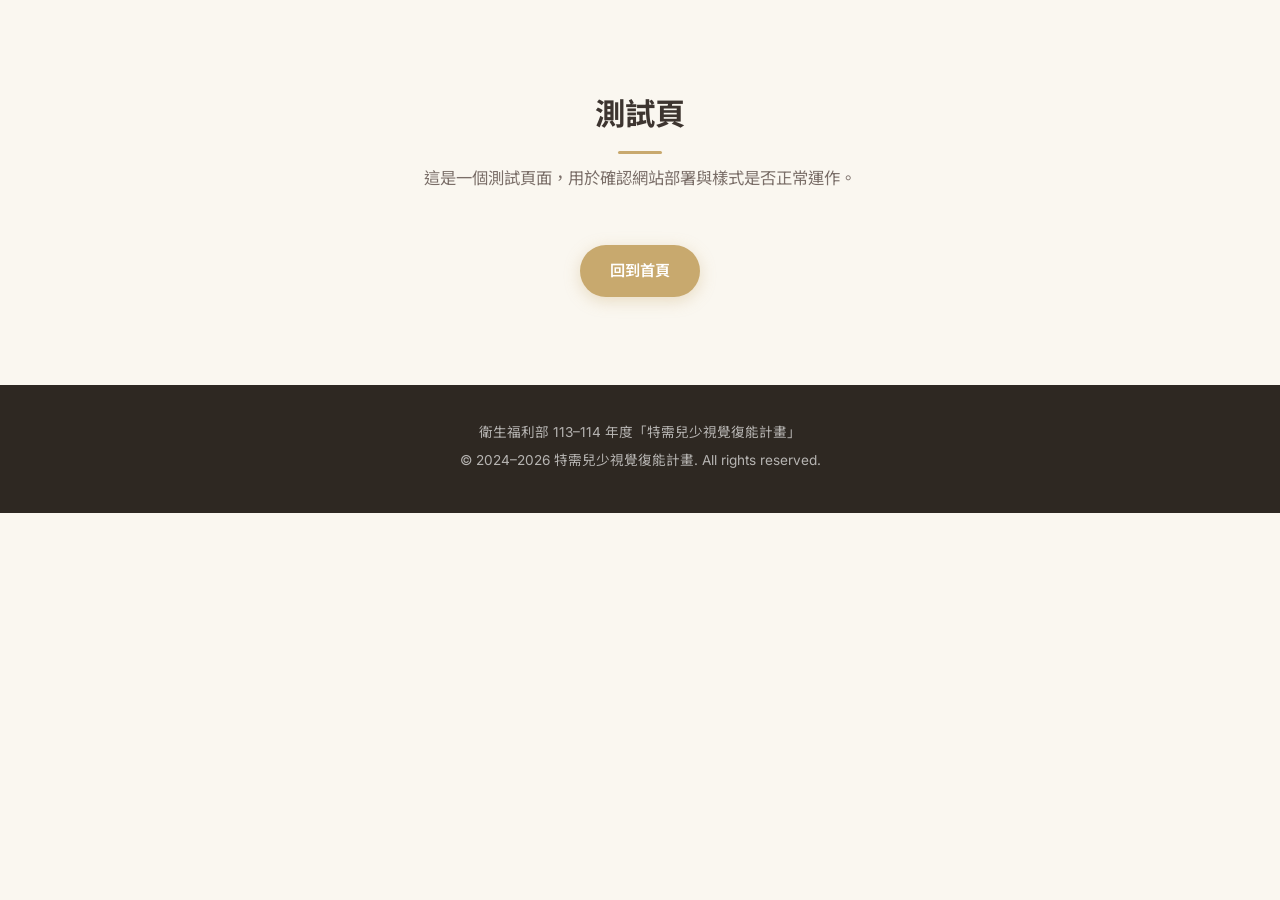
<file: test.html>
<!DOCTYPE html>
<html lang="zh-TW">
<head>
  <meta charset="UTF-8">
  <meta name="viewport" content="width=device-width, initial-scale=1.0">
  <meta name="robots" content="noindex, nofollow">
  <title>測試頁 | 特需兒少視覺復能計畫</title>
  <link rel="preconnect" href="https://fonts.googleapis.com">
  <link rel="preconnect" href="https://fonts.gstatic.com" crossorigin>
  <link href="https://fonts.googleapis.com/css2?family=Noto+Sans+TC:wght@300;400;500;600;700&family=Inter:wght@300;400;500;600;700&display=swap" rel="stylesheet">
  <link rel="stylesheet" href="css/style.css">
</head>
<body>

  <!-- ── Test Section ───────────────────────────────── -->
  <section class="section">
    <div class="container">
      <div class="section-header">
        <h2>測試頁</h2>
        <p>這是一個測試頁面，用於確認網站部署與樣式是否正常運作。</p>
      </div>
      <p style="text-align:center;"><a href="index.html" class="btn-primary">回到首頁</a></p>
    </div>
  </section>

  <!-- ── Footer ─────────────────────────────────────── -->
  <footer class="footer">
    <div class="container">
      <p>衛生福利部 113–114 年度「特需兒少視覺復能計畫」</p>
      <p>© 2024–2026 特需兒少視覺復能計畫. All rights reserved.</p>
    </div>
  </footer>

</body>
</html>
</file>
<file: css/style.css>
/* ── Reset & Base ─────────────────────────────────────── */
*, *::before, *::after { box-sizing: border-box; margin: 0; padding: 0; }

:root {
  --bg: #FAF7F0;
  --bg-alt: #F5EFE0;
  --primary: #C8A96E;
  --primary-dark: #9A7A45;
  --secondary: #7A9E5C;
  --text: #3D3530;
  --text-light: #7A6E68;
  --white: #FFFFFF;
  --border: #E8E0D0;
  --shadow: 0 2px 12px rgba(61,53,48,.08);
  --shadow-hover: 0 8px 28px rgba(61,53,48,.13);
  --radius: 14px;
  --radius-sm: 8px;
  --nav-h: 64px;
  --pad: 88px;
  --font: 'Inter', 'Noto Sans TC', system-ui, sans-serif;
}

html { scroll-behavior: smooth; }

body {
  font-family: var(--font);
  background: var(--bg);
  color: var(--text);
  line-height: 1.75;
  font-size: 16px;
}

h1 { font-size: clamp(1.9rem, 5vw, 3rem); font-weight: 700; line-height: 1.2; }
h2 { font-size: clamp(1.4rem, 3vw, 1.9rem); font-weight: 700; }
h3 { font-size: clamp(1rem, 2vw, 1.2rem); font-weight: 600; }
h4 { font-size: .95rem; font-weight: 600; }
p  { color: var(--text-light); }
a  { color: var(--primary-dark); text-decoration: none; transition: opacity .15s; }
a:hover { opacity: .75; }

/* ── Layout ───────────────────────────────────────────── */
.container { max-width: 1100px; margin: 0 auto; padding: 0 24px; }
.section { padding: var(--pad) 0; }
.section-alt { background: var(--bg-alt); }

.section-header { text-align: center; margin-bottom: 52px; }
.section-header h2 { color: var(--text); margin-bottom: 10px; }
.section-header h2::after {
  content: ''; display: block; width: 44px; height: 3px;
  background: var(--primary); border-radius: 2px; margin: 10px auto 0;
}
.section-header p { font-size: 1.02rem; }

/* ── Scroll Reveal ────────────────────────────────────── */
.reveal { opacity: 0; transform: translateY(20px); transition: opacity .5s ease, transform .5s ease; }
.revealed { opacity: 1; transform: none; }

/* ── Navbar ───────────────────────────────────────────── */
.navbar {
  position: fixed; inset: 0 0 auto 0; z-index: 200;
  height: var(--nav-h);
  background: rgba(250,247,240,.96);
  backdrop-filter: blur(10px);
  border-bottom: 1px solid var(--border);
  transition: box-shadow .25s;
}
.navbar.scrolled { box-shadow: 0 2px 18px rgba(61,53,48,.1); }

.nav-container {
  max-width: 1100px; margin: 0 auto; padding: 0 24px;
  height: 100%; display: flex; align-items: center; gap: 16px;
}
.nav-logo {
  font-weight: 700; font-size: .95rem; color: var(--text);
  white-space: nowrap; flex-shrink: 0; letter-spacing: .01em;
}
.nav-menu {
  display: flex; list-style: none; gap: 2px; flex: 1; justify-content: flex-end;
}
.nav-menu a {
  display: block; padding: 6px 11px; font-size: .87rem;
  color: var(--text-light); border-radius: var(--radius-sm);
  transition: color .2s, background .2s;
  white-space: nowrap;
}
.nav-menu a:hover, .nav-menu a.active {
  color: var(--primary-dark); background: rgba(200,169,110,.12);
}
.nav-menu a.active { font-weight: 600; }

.nav-actions { display: flex; align-items: center; gap: 8px; }
.lang-btn {
  padding: 5px 14px; border: 1.5px solid var(--primary);
  background: none; border-radius: 20px;
  color: var(--primary-dark); font-weight: 700; font-size: .82rem;
  cursor: pointer; transition: all .2s; letter-spacing: .03em;
}
.lang-btn:hover { background: var(--primary); color: var(--white); }

.hamburger {
  display: none; flex-direction: column; justify-content: center;
  gap: 5px; background: none; border: none; cursor: pointer;
  padding: 6px; width: 36px; height: 36px;
}
.hamburger span {
  display: block; width: 22px; height: 2px;
  background: var(--text); border-radius: 2px; transition: all .3s;
}

/* ── Hero ─────────────────────────────────────────────── */
.hero {
  min-height: 100vh;
  padding-top: calc(var(--nav-h) + 48px);
  padding-bottom: 72px;
  padding-left: 24px;
  padding-right: 24px;
  max-width: 1100px;
  margin: 0 auto;
  display: grid;
  grid-template-columns: 1fr 1fr;
  align-items: center;
  gap: 56px;
}
.hero-subtitle {
  color: var(--primary-dark); font-weight: 600;
  font-size: .9rem; letter-spacing: .04em;
  text-transform: uppercase; margin-bottom: 14px;
}
.hero h1 { color: var(--text); margin-bottom: 20px; }
.hero-desc { font-size: 1.05rem; margin-bottom: 36px; line-height: 1.85; }
.btn-primary {
  display: inline-block; padding: 13px 30px;
  background: var(--primary); color: var(--white);
  border-radius: 30px; font-weight: 600; font-size: .95rem;
  box-shadow: 0 4px 16px rgba(200,169,110,.35);
  transition: background .2s, transform .15s, box-shadow .15s;
}
.btn-primary:hover {
  background: var(--primary-dark); opacity: 1;
  transform: translateY(-2px);
  box-shadow: 0 6px 20px rgba(200,169,110,.45);
}
/* ── Hero Carousel ────────────────────────────────────── */
.hero-carousel {
  position: relative; border-radius: var(--radius); overflow: hidden;
  box-shadow: 0 8px 40px rgba(61,53,48,.14);
}
.carousel-inner { position: relative; width: 100%; aspect-ratio: 4/3; }
.carousel-slide {
  position: absolute; inset: 0; opacity: 0;
  transition: opacity .7s ease;
}
.carousel-slide.active { opacity: 1; }
.carousel-slide img { width: 100%; height: 100%; object-fit: cover; display: block; }

.carousel-btn {
  position: absolute; top: 50%; transform: translateY(-50%);
  background: rgba(255,255,255,.75); border: none;
  width: 38px; height: 38px; border-radius: 50%;
  font-size: 1.5rem; line-height: 1; cursor: pointer;
  display: flex; align-items: center; justify-content: center;
  transition: background .2s; z-index: 10;
}
.carousel-btn:hover { background: #fff; }
.carousel-prev { left: 10px; }
.carousel-next { right: 10px; }

.carousel-dots {
  position: absolute; bottom: 12px; left: 50%; transform: translateX(-50%);
  display: flex; gap: 7px; z-index: 10;
}
.carousel-dot {
  width: 8px; height: 8px; border-radius: 50%;
  background: rgba(255,255,255,.45); border: none; cursor: pointer;
  padding: 0; transition: background .2s, transform .2s;
}
.carousel-dot.active { background: #fff; transform: scale(1.25); }

/* ── Vision Banner ────────────────────────────────────── */
.vision-banner { background: var(--primary); padding: var(--pad) 0; }
.vision-banner h2 { color: var(--white); text-align: center; margin-bottom: 48px; }
.vision-banner h2::after { background: rgba(255,255,255,.35); }

.vision-grid {
  display: grid; grid-template-columns: repeat(3, 1fr); gap: 20px;
}
.vision-item {
  background: rgba(255,255,255,.15); border-radius: var(--radius);
  padding: 24px 20px; text-align: center; transition: background .2s;
}
.vision-item:hover { background: rgba(255,255,255,.25); }
.vision-icon { font-size: 1.9rem; margin-bottom: 10px; }
.vision-item h3 { color: var(--white); font-size: .97rem; margin-bottom: 6px; }
.vision-item p { color: rgba(255,255,255,.82); font-size: .86rem; }

/* ── Cards ────────────────────────────────────────────── */
.card {
  background: var(--white); border-radius: var(--radius);
  padding: 28px; box-shadow: var(--shadow);
}
.card h3 { color: var(--primary-dark); margin-bottom: 12px; }

.two-col { display: grid; grid-template-columns: 1fr 1fr; gap: 24px; margin-bottom: 40px; }

/* ── Dual Support ─────────────────────────────────────── */
.dual-support {
  background: var(--white); border-radius: var(--radius);
  padding: 32px; box-shadow: var(--shadow); margin-bottom: 40px;
}
.dual-support > h3 { color: var(--text); text-align: center; margin-bottom: 28px; }
.dual-grid { display: grid; grid-template-columns: 1fr 1fr; gap: 36px; }
.dual-col h4 {
  color: var(--primary-dark); margin-bottom: 18px;
  padding-bottom: 10px; border-bottom: 2px solid rgba(200,169,110,.3);
}
.dual-col ul { list-style: none; display: flex; flex-direction: column; gap: 14px; }
.dual-col li { display: flex; flex-direction: column; gap: 3px; }
.dual-col strong { color: var(--text); font-size: .93rem; }
.dual-col span { color: var(--text-light); font-size: .87rem; padding-left: 6px; }

/* ── Criteria ─────────────────────────────────────────── */
.criteria-section { margin-bottom: 40px; }
.criteria-section > h3 { color: var(--text); text-align: center; margin-bottom: 18px; }
.criteria-intro { text-align: center; margin-bottom: 24px; }
.criteria-intro strong { color: var(--primary-dark); }
.criteria-grid { display: grid; grid-template-columns: 1fr 1fr; gap: 24px; }
.criteria-box {
  background: var(--white); border-radius: var(--radius);
  padding: 24px; box-shadow: var(--shadow);
}
.criteria-box h4 { color: var(--primary-dark); margin-bottom: 16px; }
.criteria-box ol { padding-left: 20px; display: flex; flex-direction: column; gap: 10px; }
.criteria-box li { color: var(--text-light); font-size: .9rem; }

/* ── Service Quad ─────────────────────────────────────── */
.service-content { margin-bottom: 40px; }
.service-content > h3 { color: var(--text); text-align: center; margin-bottom: 24px; }
.service-quad { display: grid; grid-template-columns: 1fr 1fr; gap: 20px; }
.quad-item { border-radius: var(--radius); padding: 24px; }
.quad-item h4 { margin-bottom: 12px; }
.quad-item ul { list-style: none; display: flex; flex-direction: column; gap: 7px; }
.quad-item li { font-size: .9rem; color: inherit; }
.quad-item li::before { content: '● '; }
.quad-item p { font-size: .9rem; }
.quad-green  { background: #EAF2E0; }
.quad-green  h4, .quad-green li::before { color: #4A7A2A; }
.quad-olive  { background: #EEF2DA; }
.quad-olive  h4, .quad-olive li::before { color: #5A7A30; }
.quad-coral  { background: #FAE8E0; }
.quad-coral  h4 { color: #C05030; }
.quad-coral  p { color: #7A3820; }
.quad-sand   { background: #FFF4E0; }
.quad-sand   h4 { color: #9A6820; }
.quad-sand   p { color: #7A5010; }

/* ── Flow ─────────────────────────────────────────────── */
.flow-section { padding-top: 8px; }
.flow-section > h3 { color: var(--text); text-align: center; margin-bottom: 28px; }
.flow-steps { display: flex; align-items: flex-start; gap: 6px; overflow-x: auto; padding-bottom: 8px; }
.flow-step {
  flex: 1; min-width: 136px;
  background: var(--white); border-radius: var(--radius);
  padding: 20px 14px; box-shadow: var(--shadow); text-align: center;
}
.step-num {
  width: 34px; height: 34px; background: var(--primary);
  color: var(--white); border-radius: 50%;
  display: flex; align-items: center; justify-content: center;
  font-weight: 700; font-size: 1rem; margin: 0 auto 12px;
}
.step-content h4 { color: var(--text); font-size: .88rem; margin-bottom: 5px; }
.step-content p { font-size: .78rem; }
.flow-arrow { color: var(--primary); font-size: 1.4rem; padding-top: 26px; flex-shrink: 0; }
.flow-note { text-align: center; margin-top: 18px; font-size: .86rem; }

/* ── Rehab ────────────────────────────────────────────── */
.rehab-intro { margin-bottom: 40px; }
.rehab-intro h3 { color: var(--primary-dark); margin-bottom: 12px; }
.rehab-programs-title { text-align: center; margin-bottom: 28px; color: var(--text); }
.rehab-grid { display: grid; grid-template-columns: repeat(3, 1fr); gap: 22px; }
.rehab-card {
  background: var(--white); border-radius: var(--radius);
  padding: 24px; box-shadow: var(--shadow);
  border-top: 3px solid var(--primary);
  transition: transform .2s, box-shadow .2s;
}
.rehab-card:hover { transform: translateY(-4px); box-shadow: var(--shadow-hover); }
.rehab-icon { font-size: 1.7rem; margin-bottom: 10px; }
.rehab-card h4 { color: var(--text); margin-bottom: 10px; }

/* ── Remote ───────────────────────────────────────────── */
.remote-grid { display: grid; grid-template-columns: repeat(3, 1fr); gap: 32px; }
.remote-area h3 {
  color: var(--primary-dark); margin-bottom: 14px;
  padding-bottom: 8px; border-bottom: 2px solid rgba(200,169,110,.3);
}
.photo-grid { display: grid; grid-template-columns: 1fr 1fr; gap: 8px; }
.photo-grid img {
  width: 100%; aspect-ratio: 4/3; object-fit: cover;
  border-radius: var(--radius-sm); transition: transform .2s;
}
.photo-grid img:hover { transform: scale(1.02); }

/* ── Story Card ───────────────────────────────────────── */
.story-card {
  display: grid; grid-template-columns: 1fr 1fr; gap: 40px;
  background: var(--white); border-radius: var(--radius);
  padding: 36px; box-shadow: var(--shadow);
  align-items: start;
}
.story-tag {
  display: inline-block; background: rgba(200,169,110,.15);
  color: var(--primary-dark); font-size: .78rem; font-weight: 700;
  letter-spacing: .08em; text-transform: uppercase;
  padding: 4px 12px; border-radius: 20px; margin-bottom: 12px;
}
.story-name { color: var(--text); margin-bottom: 20px; font-size: 1.25rem; }
.story-content p { margin-bottom: 16px; font-size: .95rem; line-height: 1.85; }
.story-content p:last-child { margin-bottom: 0; }
.story-video { display: flex; flex-direction: column; gap: 10px; }
.video-label { font-size: .85rem; font-weight: 600; color: var(--primary-dark); }
.video-wrapper {
  position: relative; width: 100%; aspect-ratio: 16 / 9;
  border-radius: var(--radius-sm); overflow: hidden;
  box-shadow: var(--shadow); background: #000;
}
.video-wrapper video {
  position: absolute; inset: 0;
  width: 100%; height: 100%; object-fit: contain;
}

@media (max-width: 768px) {
  .story-card { grid-template-columns: 1fr; }
}

/* ── Easy Read ────────────────────────────────────────── */
.easyread-intro { margin-bottom: 36px; }
.easyread-intro h3 { color: var(--primary-dark); margin-bottom: 12px; }

.easyread-gallery {
  display: grid; grid-template-columns: repeat(4, 1fr); gap: 16px;
}
.easyread-item {
  background: var(--white); border-radius: var(--radius);
  overflow: hidden; box-shadow: var(--shadow);
  transition: transform .2s, box-shadow .2s;
}
.easyread-item:hover { transform: translateY(-4px); box-shadow: var(--shadow-hover); }
.easyread-item img { width: 100%; height: auto; display: block; }

@media (max-width: 960px) {
  .easyread-gallery { grid-template-columns: repeat(2, 1fr); }
}
@media (max-width: 480px) {
  .easyread-gallery { grid-template-columns: 1fr; }
}

/* ── Resources ────────────────────────────────────────── */
.resources-grid { display: grid; grid-template-columns: repeat(3, 1fr); gap: 24px; }
.resource-card {
  display: block; background: var(--white); border-radius: var(--radius);
  padding: 28px; box-shadow: var(--shadow); text-align: center;
  border: 2px solid transparent;
  transition: transform .2s, box-shadow .2s, border-color .2s;
}
.resource-card:hover {
  transform: translateY(-4px); box-shadow: var(--shadow-hover);
  border-color: var(--primary); opacity: 1;
}
.resource-icon { font-size: 1.8rem; margin-bottom: 12px; }
.resource-card h3 { color: var(--text); font-size: .97rem; margin-bottom: 8px; }
.resource-link { color: var(--primary-dark); font-size: .82rem; }

/* ── Resources — Hospitals ────────────────────────────── */
.resources-hospitals-title {
  color: var(--text); margin: 48px 0 24px; text-align: center;
}
.resources-hospitals-title::after {
  content: ''; display: block; width: 44px; height: 3px;
  background: var(--primary); border-radius: 2px; margin: 10px auto 0;
}
.resources-hospitals-grid {
  display: grid; grid-template-columns: repeat(4, 1fr); gap: 20px;
}
.hospital-card {
  background: var(--white); border-radius: var(--radius);
  padding: 22px; box-shadow: var(--shadow);
  border-top: 3px solid var(--primary);
}
.hospital-icon { font-size: 1.5rem; margin-bottom: 10px; }
.hospital-card h4 { color: var(--text); margin-bottom: 8px; font-size: .95rem; }
.hospital-person { color: var(--text-light); font-size: .83rem; margin-bottom: 10px; }
.hospital-methods { display: flex; flex-direction: column; gap: 4px; }
.hospital-methods p { font-size: .83rem; color: var(--text-light); }
.hospital-methods a { color: var(--primary-dark); }

@media (max-width: 960px) {
  .resources-hospitals-grid { grid-template-columns: repeat(2, 1fr); }
}
@media (max-width: 640px) {
  .resources-hospitals-grid { grid-template-columns: 1fr; }
}

/* ── Contact ──────────────────────────────────────────── */
.contact-single { max-width: 360px; margin: 0 auto; }
.contact-grid {
  display: grid;
  grid-template-columns: repeat(3, 1fr);
  gap: 22px;
}
.contact-card {
  background: var(--white); border-radius: var(--radius);
  padding: 24px; box-shadow: var(--shadow);
  border-left: 4px solid var(--primary);
}
.contact-card h3 { color: var(--text); margin-bottom: 8px; }
.contact-person { color: var(--text-light); font-size: .87rem; margin-bottom: 12px; }
.contact-methods { display: flex; flex-direction: column; gap: 5px; }
.contact-methods p { font-size: .86rem; color: var(--text-light); }
.contact-methods a { color: var(--primary-dark); }

/* ── Footer ───────────────────────────────────────────── */
.footer { background: #2E2822; padding: 36px 0; text-align: center; }
.footer p { font-size: .85rem; margin-bottom: 4px; color: rgba(255,255,255,.65); }

/* ── Responsive ───────────────────────────────────────── */
@media (max-width: 960px) {
  .hero { grid-template-columns: 1fr; text-align: center; min-height: auto; padding-top: calc(var(--nav-h) + 40px); }
  .hero-image { order: -1; }
  .hero-image img { height: 300px; }
  .vision-grid { grid-template-columns: repeat(2, 1fr); }
  .two-col { grid-template-columns: 1fr; }
  .dual-grid { grid-template-columns: 1fr; }
  .criteria-grid { grid-template-columns: 1fr; }
  .service-quad { grid-template-columns: 1fr; }
  .rehab-grid { grid-template-columns: repeat(2, 1fr); }
  .remote-grid { grid-template-columns: 1fr 1fr; }
  .resources-grid { grid-template-columns: repeat(2, 1fr); }
  .contact-grid { grid-template-columns: repeat(2, 1fr); }
}

@media (max-width: 640px) {
  :root { --pad: 60px; }
  .nav-menu {
    display: none; flex-direction: column; gap: 4px;
    position: fixed; top: var(--nav-h); left: 0; right: 0;
    background: var(--bg); border-bottom: 1px solid var(--border);
    padding: 16px 24px 20px; box-shadow: 0 4px 16px rgba(0,0,0,.08);
  }
  .nav-menu.open { display: flex; }
  .hamburger { display: flex; }
  .vision-grid { grid-template-columns: 1fr 1fr; }
  .rehab-grid { grid-template-columns: 1fr; }
  .remote-grid { grid-template-columns: 1fr; }
  .resources-grid { grid-template-columns: 1fr; }
  .contact-grid { grid-template-columns: 1fr; }
  .flow-steps { flex-direction: column; align-items: center; }
  .flow-step { width: 100%; max-width: 320px; }
  .flow-arrow { transform: rotate(90deg); padding-top: 0; }
}
</file>
